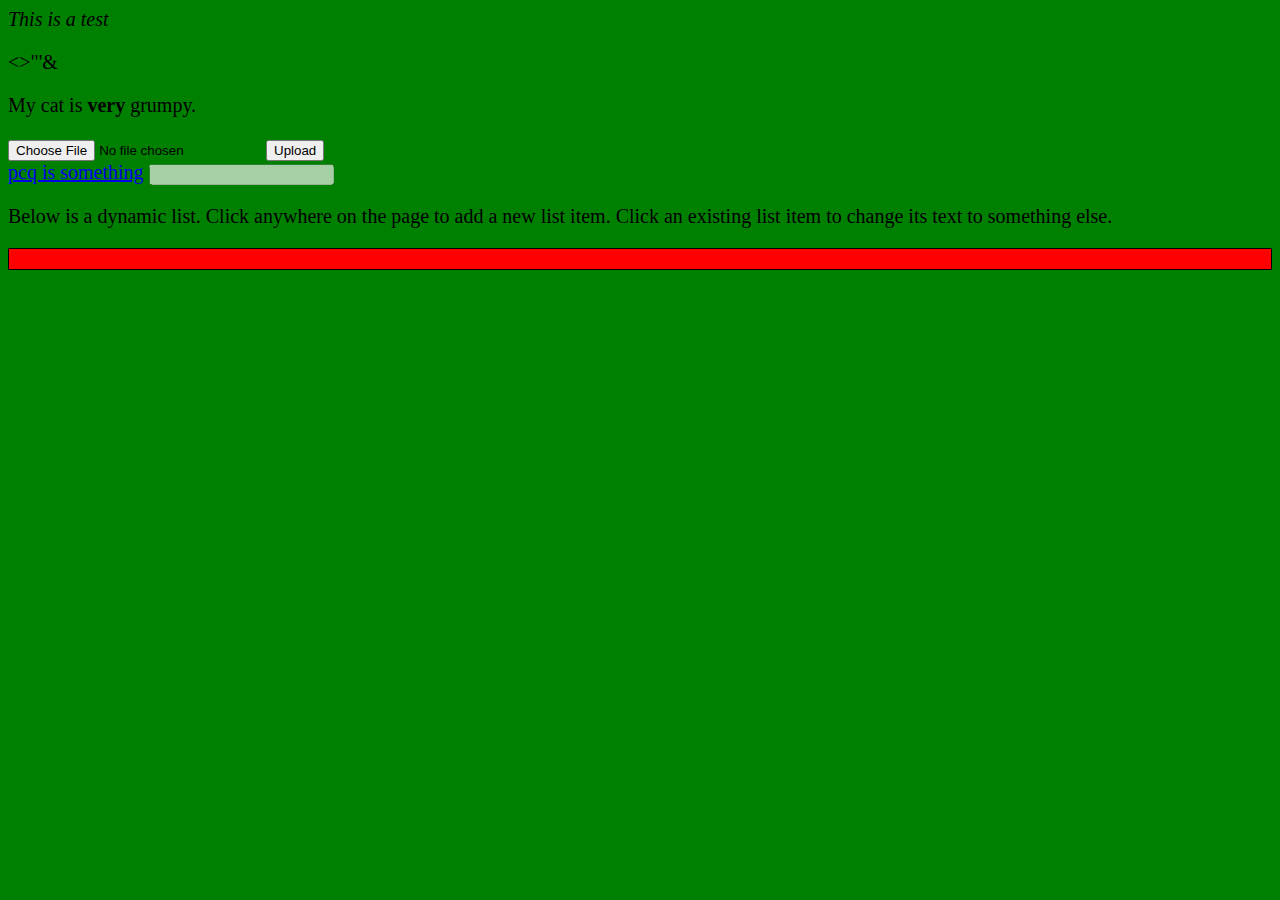
<file: index copy.html>
<!DOCTYPE html>
<html lang="zh-CN">

<head>
  <meta charset="UTF-8">
  <meta name="author" content="pcq~">
  <link rel="icon" href="images/0.jpg" type="image/jpg" />
  <link rel="stylesheet" href="styles/cdn.css" />
  <script src="scripts/cdn.js" defer></script>



  <meta property="og:image" content="https://developer.mozilla.org/mdn-social-share.png" />
  <meta property="og:description" content="The Mozilla Developer Network (MDN) provides
information about Open Web technologies including HTML, CSS, and APIs for both Web sites
and HTML Apps." />
  <meta property="og:title" content="Mozilla Developer Network" />


  <title>pcqWeb</title>
</head>

<body>


  <em class="tmp">This is a test</em>
  <!-- tmp -->

  <p>&lt;&gt;&quot;&apos;&amp; </p>
  <p class="12313 ">My cat is <strong>very</strong> grumpy.</p>

  <form action="/upload" method="post" enctype="multipart/form-data">
    <input type="file" name="file">
    <button type="submit">Upload</button>
</form>

  <a href="https://www.baidu.com" title="百度 " target="_blank">pcq is something</a>

  <input type="text" disabled="disabled" />

</body>

</html>
</file>
<file: styles/cdn.css>
html {
    background-color: green;
    font-size: 20px;
  }
  
  ul {
    background: red;
    padding: 10px;
    border: 1px solid black;
  }
  
  li {
    margin-left: 20px;
  }
</file>
